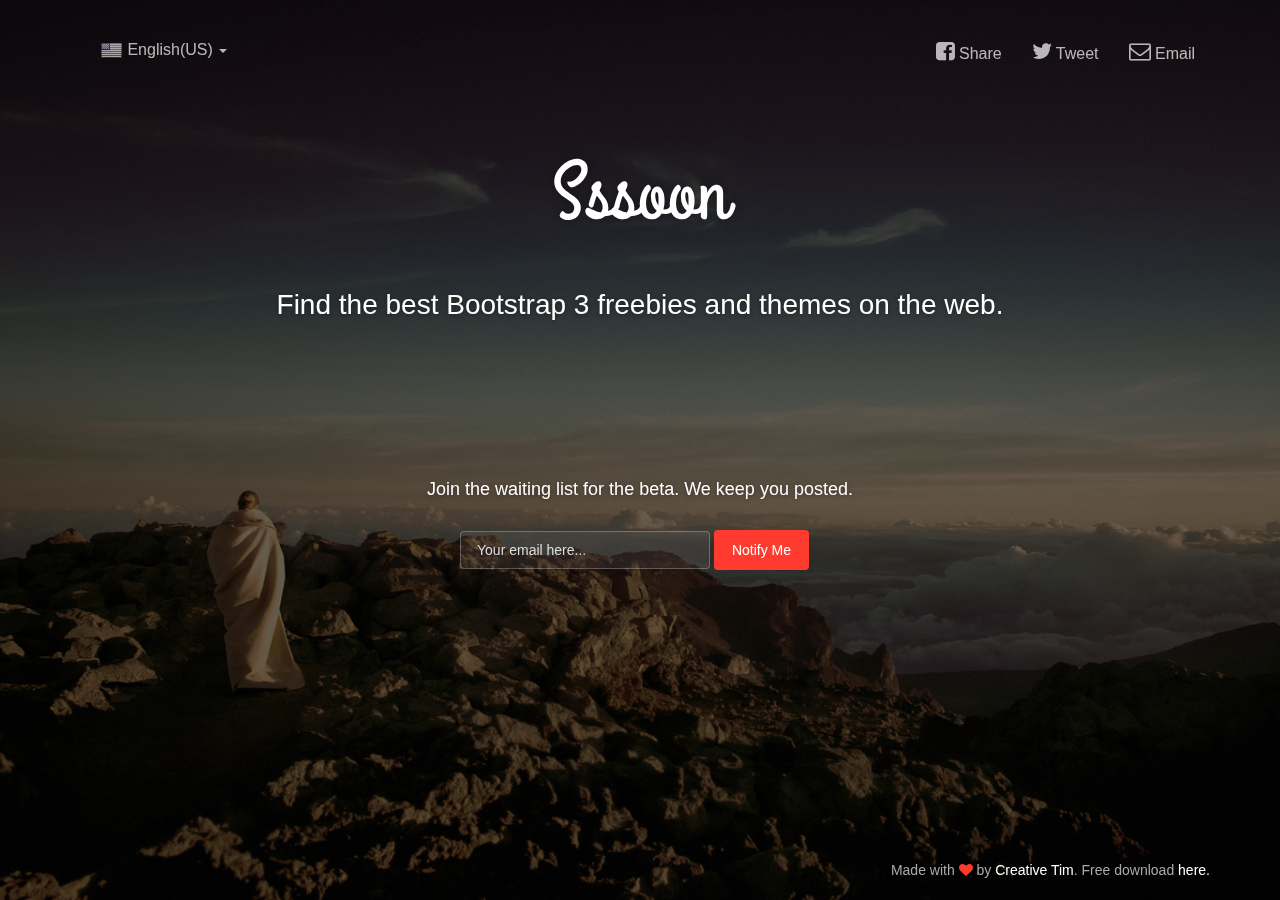
<file: coming-sssoon-page-master/coming-sssoon-page-master/index.html>
<!doctype html>
<html lang="en">
<head>
	<meta charset="utf-8" />
	<meta http-equiv="X-UA-Compatible" content="IE=edge,chrome=1" />
    
    <meta content='width=device-width, initial-scale=1.0, maximum-scale=1.0, user-scalable=0' name='viewport' />
    <meta name="viewport" content="width=device-width" />
    
    <title>Sssoon Page </title>
    
    <link href="css/bootstrap.css" rel="stylesheet" />
	<link href="css/coming-sssoon.css" rel="stylesheet" />    
    
    <!--     Fonts     -->
    <link href="http://netdna.bootstrapcdn.com/font-awesome/4.1.0/css/font-awesome.css" rel="stylesheet">
    <link href='http://fonts.googleapis.com/css?family=Grand+Hotel' rel='stylesheet' type='text/css'>
  
</head>

<body>
<nav class="navbar navbar-transparent navbar-fixed-top" role="navigation">  
  <div class="container">
    <!-- Brand and toggle get grouped for better mobile display -->
    <div class="navbar-header">
      <button type="button" class="navbar-toggle" data-toggle="collapse" data-target="#bs-example-navbar-collapse-1">
        <span class="sr-only">Toggle navigation</span>
        <span class="icon-bar"></span>
        <span class="icon-bar"></span>
        <span class="icon-bar"></span>
      </button>
    </div>

    <!-- Collect the nav links, forms, and other content for toggling -->
    <div class="collapse navbar-collapse" id="bs-example-navbar-collapse-1">
      <ul class="nav navbar-nav">
         <li class="dropdown">
              <a href="#" class="dropdown-toggle" data-toggle="dropdown"> 
                <img src="images/flags/US.png"/>
                English(US) 
                <b class="caret"></b>
              </a>
              <ul class="dropdown-menu">
                <li><a href="#"><img src="images/flags/DE.png"/> Deutsch</a></li>
                <li><a href="#"><img src="images/flags/GB.png"/> English(UK)</a></li>
                <li><a href="#"><img src="images/flags/FR.png"/> Français</a></li>
                <li><a href="#"><img src="images/flags/RO.png"/> Română</a></li>
                <li><a href="#"><img src="images/flags/IT.png"/> Italiano</a></li>
                
                <li class="divider"></li>
                <li><a href="#"><img src="images/flags/ES.png"/> Español <span class="label label-default">soon</span></a></li>
                <li><a href="#"><img src="images/flags/BR.png"/> Português <span class="label label-default">soon</span></a></li>
                <li><a href="#"><img src="images/flags/JP.png"/> 日本語 <span class="label label-default">soon</span></a></li>
                <li><a href="#"><img src="images/flags/TR.png"/> Türkçe <span class="label label-default">soon</span></a></li>
             
              </ul>
        </li>

      </ul>
      <ul class="nav navbar-nav navbar-right">
            <li>
                <a href="#"> 
                    <i class="fa fa-facebook-square"></i>
                    Share
                </a>
            </li>
             <li>
                <a href="#"> 
                    <i class="fa fa-twitter"></i>
                    Tweet
                </a>
            </li>
             <li>
                <a href="#"> 
                    <i class="fa fa-envelope-o"></i>
                    Email
                </a>
            </li>
       </ul>
      
    </div><!-- /.navbar-collapse -->
  </div><!-- /.container -->
</nav>
<div class="main" style="background-image: url('images/default.jpg')">

<!--    Change the image source '/images/default.jpg' with your favourite image.     -->
    
    <div class="cover black" data-color="black"></div>
     
<!--   You can change the black color for the filter with those colors: blue, green, red, orange       -->

    <div class="container">
        <h1 class="logo cursive">
            Sssoon
        </h1>
<!--  H1 can have 2 designs: "logo" and "logo cursive"           -->
        
        <div class="content">
            <h4 class="motto">Find the best Bootstrap 3 freebies and themes on the web.</h4>
            <div class="subscribe">
                <h5 class="info-text">
                    Join the waiting list for the beta. We keep you posted. 
                </h5>
                <div class="row">
                    <div class="col-md-4 col-md-offset-4 col-sm6-6 col-sm-offset-3 ">
                        <form class="form-inline" role="form">
                          <div class="form-group">
                            <label class="sr-only" for="exampleInputEmail2">Email address</label>
                            <input type="email" class="form-control transparent" placeholder="Your email here...">
                          </div>
                          <button type="submit" class="btn btn-danger btn-fill">Notify Me</button>
                        </form>

                    </div>
                </div>
            </div>
        </div>
    </div>
    <div class="footer">
      <div class="container">
             Made with <i class="fa fa-heart heart"></i> by <a href="http://www.creative-tim.com">Creative Tim</a>. Free download <a href="http://www.creative-tim.com/product/coming-sssoon-page">here.</a>
      </div>
    </div>
 </div>
 </body>
   <script src="js/jquery-1.10.2.js" type="text/javascript"></script>
   <script src="js/bootstrap.min.js" type="text/javascript"></script>

</html>
</file>
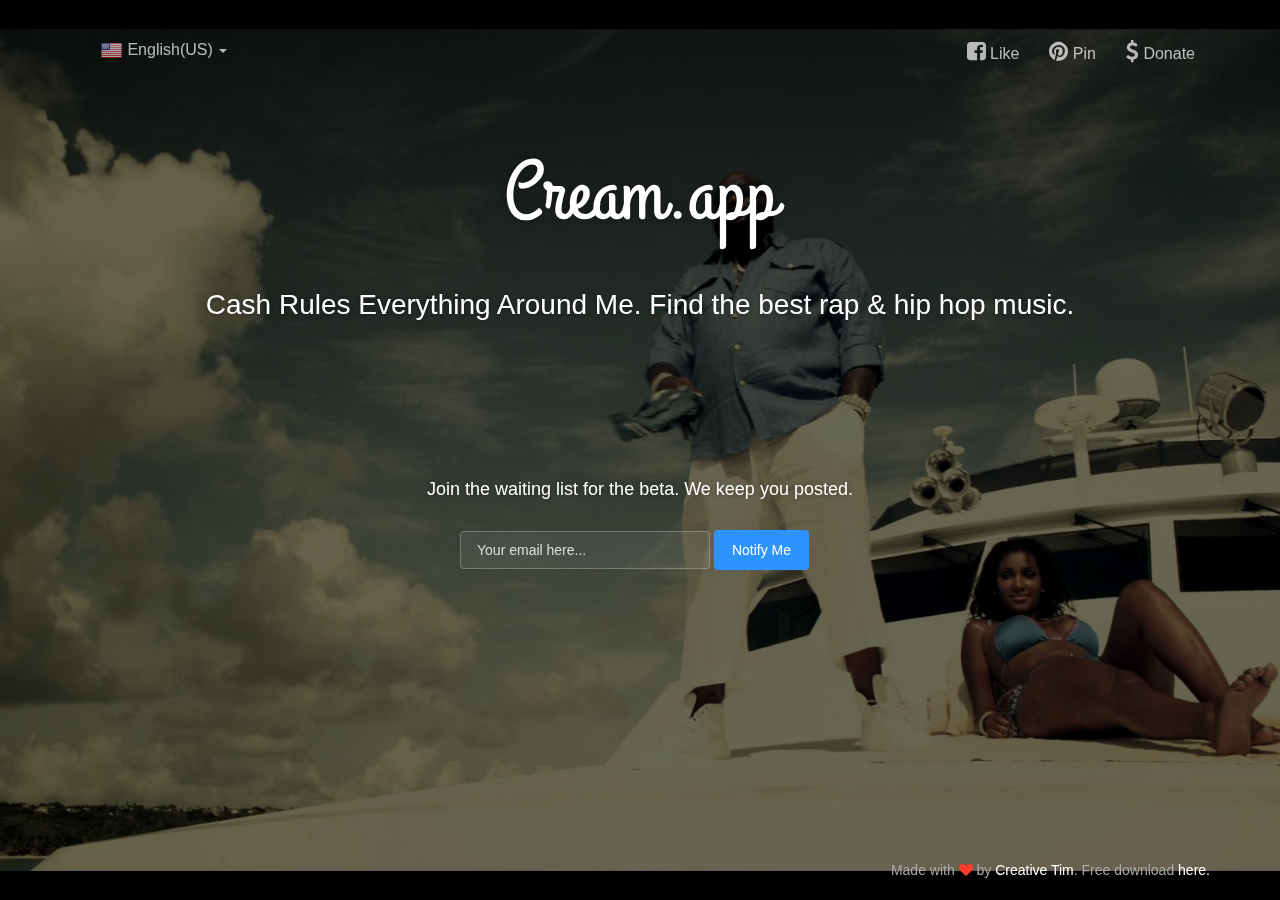
<file: coming-sssoon-page-master/coming-sssoon-page-master/demo-cream-app.html>
<!doctype html>
<html lang="en">
<head>
	<meta charset="utf-8" />
	<meta http-equiv="X-UA-Compatible" content="IE=edge,chrome=1" />
    
    <meta content='width=device-width, initial-scale=1.0, maximum-scale=1.0, user-scalable=0' name='viewport' />
    <meta name="viewport" content="width=device-width" />
    
    <title>Cream.app</title>
    
    <link href="css/bootstrap.css" rel="stylesheet" />
	<link href="css/coming-sssoon.css" rel="stylesheet" />  
    
    <!--     Fonts     -->
    <link href="http://netdna.bootstrapcdn.com/font-awesome/4.1.0/css/font-awesome.css" rel="stylesheet">
    <link href='http://fonts.googleapis.com/css?family=Grand+Hotel' rel='stylesheet' type='text/css'>
  
</head>

<body>
<nav class="navbar navbar-transparent navbar-fixed-top" role="navigation">
  <div class="container">
    <!-- Brand and toggle get grouped for better mobile display -->
    <div class="navbar-header">
      <button type="button" class="navbar-toggle" data-toggle="collapse" data-target="#bs-example-navbar-collapse-1">
        <span class="sr-only">Toggle navigation</span>
        <span class="icon-bar"></span>
        <span class="icon-bar"></span>
        <span class="icon-bar"></span>
      </button>
    </div>

    <!-- Collect the nav links, forms, and other content for toggling -->
    <div class="collapse navbar-collapse" id="bs-example-navbar-collapse-1">
      <ul class="nav navbar-nav">
        <li class="dropdown">
              <a href="#" class="dropdown-toggle" data-toggle="dropdown"> 
                <img src="images/flags/US.png"/>
                English(US) 
                <b class="caret"></b>
              </a>
              <ul class="dropdown-menu">
                <li><a href="#"><img src="images/flags/DE.png"/> Deutsch</a></li>
                <li><a href="#"><img src="images/flags/GB.png"/> English(UK)</a></li>
                <li><a href="#"><img src="images/flags/FR.png"/> Français</a></li>
                <li><a href="#"><img src="images/flags/RO.png"/> Română</a></li>
                <li><a href="#"><img src="images/flags/IT.png"/> Italiano</a></li>
                
                <li class="divider"></li>
                <li><a href="#"><img src="images/flags/ES.png"/> Español <span class="label label-default">soon</span></a></li>
                <li><a href="#"><img src="images/flags/BR.png"/> Português <span class="label label-default">soon</span></a></li>
                <li><a href="#"><img src="images/flags/JP.png"/> 日本語 <span class="label label-default">soon</span></a></li>
                <li><a href="#"><img src="images/flags/TR.png"/> Türkçe <span class="label label-default">soon</span></a></li>
             
              </ul>
        </li>

      </ul>
      <ul class="nav navbar-nav navbar-right">
            <li>
                <a href="#"> 
                    <i class="fa fa-facebook-square"></i>
                    Like
                </a>
            </li>
             <li>
                <a href="#"> 
                    <i class="fa fa-pinterest"></i>
                    Pin
                </a>
            </li>
             <li>
                <a href="#"> 
                    <i class="fa fa-dollar"></i>
                    Donate
                </a>
            </li>
       </ul>
      
    </div><!-- /.navbar-collapse -->
  </div><!-- /.container -->
</nav>
<div class="main" style="background-image: url('images/rick.jpg')">

<!--    Change the image source 'images/rick.jpg' with your favourite image.     -->
    
    <div class="cover black" data-color="black"></div>
     
<!--   You can change the black color for the filter with those colors: blue, green, red, orange       -->

    <div class="container">
        <h1 class="logo cursive">
            Cream.app
        </h1>
<!--  H1 can have 2 designs: "logo" and "logo cursive"           -->
        
        <div class="content">
            <h4 class="motto">Cash Rules Everything Around Me. Find the best rap & hip hop music.</h4>
            <div class="subscribe">
                <h5 class="info-text">
                    Join the waiting list for the beta. We keep you posted. 
                </h5>
                <div class="row">
                    <div class="col-md-4 col-md-offset-4 col-sm6-6 col-sm-offset-3 ">
                        <form class="form-inline" role="form">
                          <div class="form-group">
                            <label class="sr-only" for="exampleInputEmail2">Email address</label>
                            <input type="email" class="form-control transparent" placeholder="Your email here...">
                          </div>
                          <button type="submit" class="btn btn-info btn-fill">Notify Me</button>
                        </form>

                    </div>
                </div>
            </div>
        </div>
    </div>
    <div class="footer">
      <div class="container">
             Made with <i class="fa fa-heart heart"></i> by <a href="http://www.creative-tim.com">Creative Tim</a>. Free download <a href="http://www.creative-tim.com/product/coming-sssoon-page">here.</a>
      </div>
    </div>
 </div>
</body>
    <script src="js/jquery-1.10.2.js" type="text/javascript"></script>
	<script src="js/bootstrap.min.js" type="text/javascript"></script>
</html>
</file>
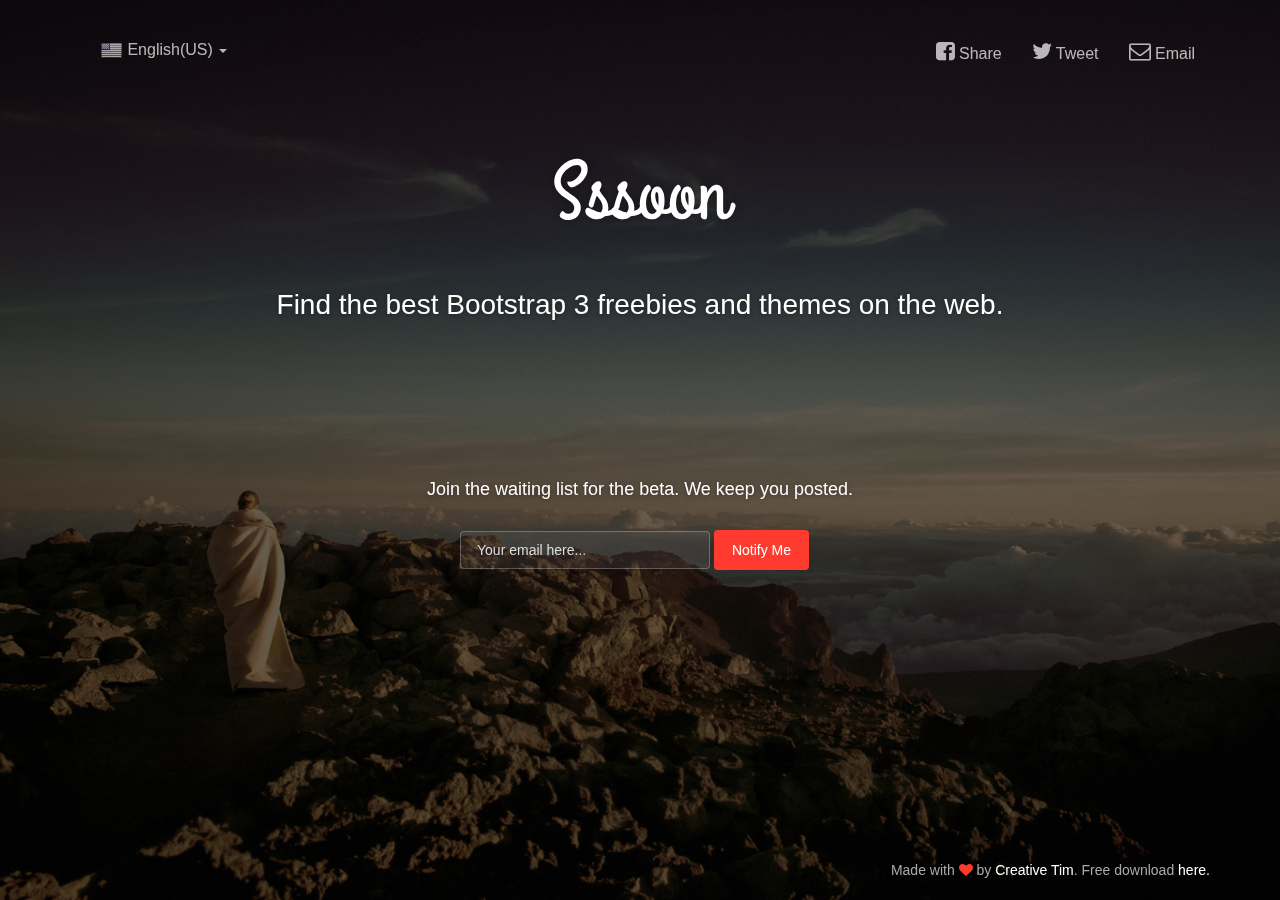
<file: coming-sssoon-page-master/coming-sssoon-page-master/demo-image-background.html>
<!doctype html>
<html lang="en">
<head>
	<meta charset="utf-8" />
	<meta http-equiv="X-UA-Compatible" content="IE=edge,chrome=1" />
    
    <meta content='width=device-width, initial-scale=1.0, maximum-scale=1.0, user-scalable=0' name='viewport' />
    <meta name="viewport" content="width=device-width" />

    <title>Sssoon Page </title>
    
    <link href="css/bootstrap.css" rel="stylesheet" />
	<link href="css/coming-sssoon.css" rel="stylesheet" />    
    
    <!--     Fonts     -->
    <link href="http://netdna.bootstrapcdn.com/font-awesome/4.1.0/css/font-awesome.css" rel="stylesheet">
    <link href='http://fonts.googleapis.com/css?family=Grand+Hotel' rel='stylesheet' type='text/css'>
  
</head>

<body>
<nav class="navbar navbar-transparent navbar-fixed-top" role="navigation">  
  <div class="container">
    <!-- Brand and toggle get grouped for better mobile display -->
    <div class="navbar-header">
      <button type="button" class="navbar-toggle" data-toggle="collapse" data-target="#bs-example-navbar-collapse-1">
        <span class="sr-only">Toggle navigation</span>
        <span class="icon-bar"></span>
        <span class="icon-bar"></span>
        <span class="icon-bar"></span>
      </button>
    </div>

    <!-- Collect the nav links, forms, and other content for toggling -->
    <div class="collapse navbar-collapse" id="bs-example-navbar-collapse-1">
      <ul class="nav navbar-nav">
         <li class="dropdown">
              <a href="#" class="dropdown-toggle" data-toggle="dropdown"> 
                <img src="images/flags/US.png"/>
                English(US) 
                <b class="caret"></b>
              </a>
              <ul class="dropdown-menu">
                <li><a href="#"><img src="images/flags/DE.png"/> Deutsch</a></li>
                <li><a href="#"><img src="images/flags/GB.png"/> English(UK)</a></li>
                <li><a href="#"><img src="images/flags/FR.png"/> Français</a></li>
                <li><a href="#"><img src="images/flags/RO.png"/> Română</a></li>
                <li><a href="#"><img src="images/flags/IT.png"/> Italiano</a></li>
                
                <li class="divider"></li>
                <li><a href="#"><img src="images/flags/ES.png"/> Español <span class="label label-default">soon</span></a></li>
                <li><a href="#"><img src="images/flags/BR.png"/> Português <span class="label label-default">soon</span></a></li>
                <li><a href="#"><img src="images/flags/JP.png"/> 日本語 <span class="label label-default">soon</span></a></li>
                <li><a href="#"><img src="images/flags/TR.png"/> Türkçe <span class="label label-default">soon</span></a></li>
             
              </ul>
        </li>

      </ul>
      <ul class="nav navbar-nav navbar-right">
            <li>
                <a href="#"> 
                    <i class="fa fa-facebook-square"></i>
                    Share
                </a>
            </li>
             <li>
                <a href="#"> 
                    <i class="fa fa-twitter"></i>
                    Tweet
                </a>
            </li>
             <li>
                <a href="#"> 
                    <i class="fa fa-envelope-o"></i>
                    Email
                </a>
            </li>
       </ul>
      
    </div><!-- /.navbar-collapse -->
  </div><!-- /.container -->
</nav>
<div class="main" style="background-image: url('images/default.jpg')">

<!--    Change the image source '/images/default.jpg' with your favourite image.     -->
    
    <div class="cover black" data-color="black"></div>
     
<!--   You can change the black color for the filter with those colors: blue, green, red, orange       -->

    <div class="container">
        <h1 class="logo cursive">
            Sssoon
        </h1>
<!--  H1 can have 2 designs: "logo" and "logo cursive"           -->
        
        <div class="content">
            <h4 class="motto">Find the best Bootstrap 3 freebies and themes on the web.</h4>
            <div class="subscribe">
                <h5 class="info-text">
                    Join the waiting list for the beta. We keep you posted. 
                </h5>
                <div class="row">
                    <div class="col-md-4 col-md-offset-4 col-sm6-6 col-sm-offset-3 ">
                        <form class="form-inline" role="form">
                          <div class="form-group">
                            <label class="sr-only" for="exampleInputEmail2">Email address</label>
                            <input type="email" class="form-control transparent" placeholder="Your email here...">
                          </div>
                          <button type="submit" class="btn btn-danger btn-fill">Notify Me</button>
                        </form>

                    </div>
                </div>
            </div>
        </div>
    </div>
    <div class="footer">
      <div class="container">
             Made with <i class="fa fa-heart heart"></i> by <a href="http://www.creative-tim.com">Creative Tim</a>. Free download <a href="http://www.creative-tim.com/product/coming-sssoon-page">here.</a>
      </div>
    </div>
 </div>

</body>
   <script src="js/jquery-1.10.2.js" type="text/javascript"></script>
   <script src="js/bootstrap.min.js" type="text/javascript"></script>
   
</html>
</file>
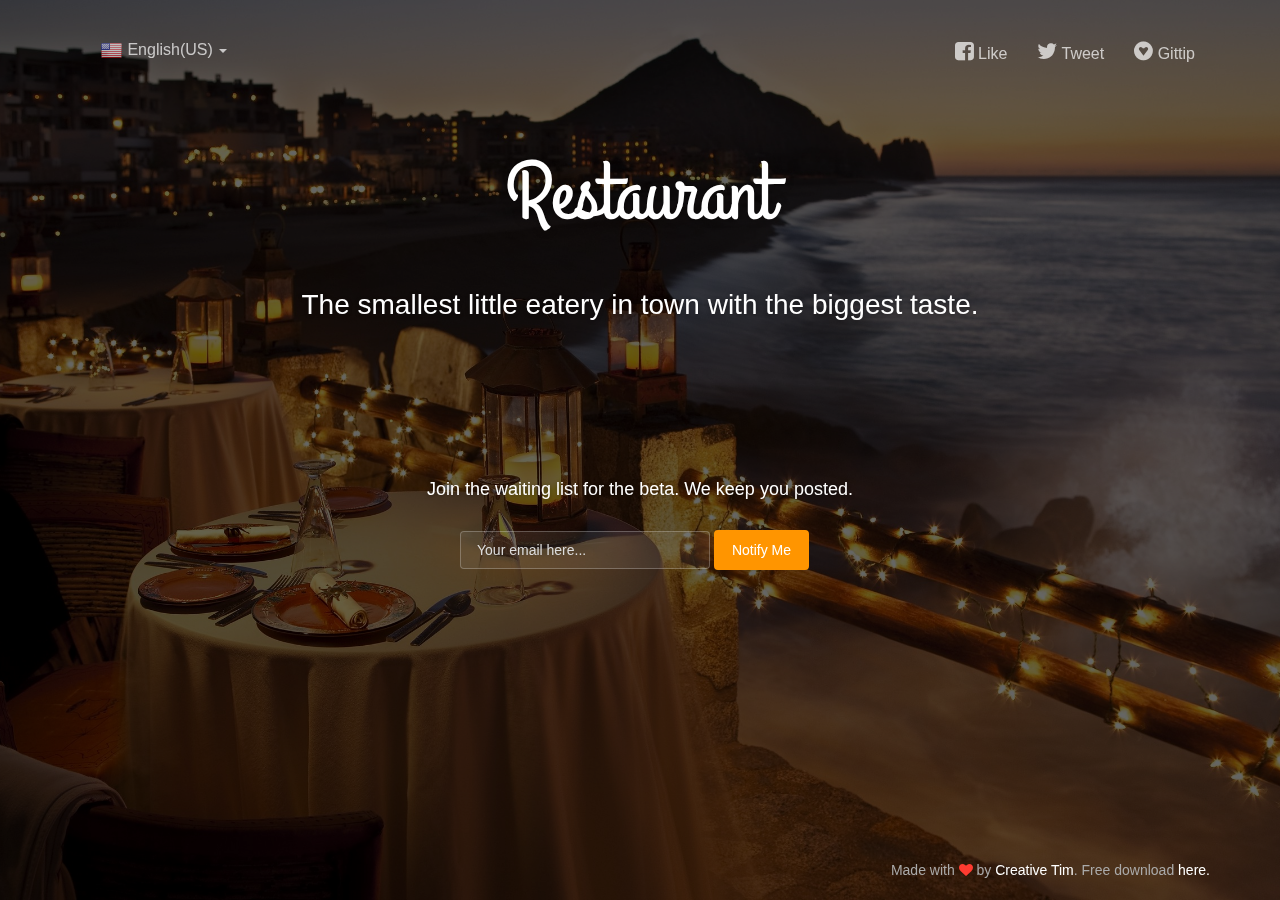
<file: coming-sssoon-page-master/coming-sssoon-page-master/demo-restaurant.html>
<!doctype html>
<html lang="en">
<head>
	<meta charset="utf-8" />
	<meta http-equiv="X-UA-Compatible" content="IE=edge,chrome=1" />
    
    <meta content='width=device-width, initial-scale=1.0, maximum-scale=1.0, user-scalable=0' name='viewport' />
    <meta name="viewport" content="width=device-width" />
    
    <title>Restaurant </title>
    
    <link href="css/bootstrap.css" rel="stylesheet" />
	<link href="css/coming-sssoon.css" rel="stylesheet" />    
    
    <!--     Fonts     -->
    <link href="http://netdna.bootstrapcdn.com/font-awesome/4.1.0/css/font-awesome.css" rel="stylesheet">
    <link href='http://fonts.googleapis.com/css?family=Grand+Hotel' rel='stylesheet' type='text/css'>
  
</head>

<body>
<nav class="navbar navbar-transparent navbar-fixed-top" role="navigation">
  <div class="container">
    <!-- Brand and toggle get grouped for better mobile display -->
    <div class="navbar-header">
      <button type="button" class="navbar-toggle" data-toggle="collapse" data-target="#bs-example-navbar-collapse-1">
        <span class="sr-only">Toggle navigation</span>
        <span class="icon-bar"></span>
        <span class="icon-bar"></span>
        <span class="icon-bar"></span>
      </button>
    </div>

    <!-- Collect the nav links, forms, and other content for toggling -->
    <div class="collapse navbar-collapse" id="bs-example-navbar-collapse-1">
      <ul class="nav navbar-nav">
         <li class="dropdown">
              <a href="#" class="dropdown-toggle" data-toggle="dropdown"> 
                <img src="images/flags/US.png"/>
                English(US) 
                <b class="caret"></b>
              </a>
              <ul class="dropdown-menu">
                <li><a href="#"><img src="images/flags/DE.png"/> Deutsch</a></li>
                <li><a href="#"><img src="images/flags/GB.png"/> English(UK)</a></li>
                <li><a href="#"><img src="images/flags/FR.png"/> Français</a></li>
                <li><a href="#"><img src="images/flags/RO.png"/> Română</a></li>
                <li><a href="#"><img src="images/flags/IT.png"/> Italiano</a></li>
                
                <li class="divider"></li>
                <li><a href="#"><img src="images/flags/ES.png"/> Español <span class="label label-default">soon</span></a></li>
                <li><a href="#"><img src="images/flags/BR.png"/> Português <span class="label label-default">soon</span></a></li>
                <li><a href="#"><img src="images/flags/JP.png"/> 日本語 <span class="label label-default">soon</span></a></li>
                <li><a href="#"><img src="images/flags/TR.png"/> Türkçe <span class="label label-default">soon</span></a></li>
             
              </ul>
        </li>

      </ul>
      <ul class="nav navbar-nav navbar-right">
            <li>
                <a href="#"> 
                    <i class="fa fa-facebook-square"></i>
                    Like
                </a>
            </li>
             <li>
                <a href="#"> 
                    <i class="fa fa-twitter"></i>
                    Tweet
                </a>
            </li>
             <li>
                <a href="#"> 
                    <i class="fa fa-gittip"></i>
                    Gittip
                </a>
            </li>
       </ul>
      
    </div><!-- /.navbar-collapse -->
  </div><!-- /.container -->
</nav>
<div class="main" style="background-image: url('images/restaurant.jpg')">

<!--    Change the image source '/images/restaurant.jpg')" with your favourite image.     -->
    
    <div class="cover black" data-color="black"></div>
     
<!--   You can change the black color for the filter with those colors: blue, green, red, orange       -->

    <div class="container">
        <h1 class="logo cursive">
            Restaurant
        </h1>
<!--  H1 can have 2 designs: "logo" and "logo cursive"           -->
        
        <div class="content">
            <h4 class="motto">The smallest little eatery in town with the biggest taste.</h4>
            <div class="subscribe">
                <h5 class="info-text">
                    Join the waiting list for the beta. We keep you posted. 
                </h5>
                <div class="row">
                    <div class="col-md-4 col-md-offset-4 col-sm6-6 col-sm-offset-3 ">
                        <form class="form-inline" role="form">
                          <div class="form-group">
                            <label class="sr-only" for="exampleInputEmail2">Email address</label>
                            <input type="email" class="form-control transparent" placeholder="Your email here...">
                          </div>
                          <button type="submit" class="btn btn-warning btn-fill">Notify Me</button>
                        </form>

                    </div>
                </div>
            </div>
        </div>
    </div>
    <div class="footer">
      <div class="container">
             Made with <i class="fa fa-heart heart"></i> by <a href="http://www.creative-tim.com">Creative Tim</a>. Free download <a href="http://www.creative-tim.com/product/coming-sssoon-page">here.</a>
      </div>
    </div>
 </div>

</body>
    <script src="js/jquery-1.10.2.js" type="text/javascript"></script>
	<script src="js/bootstrap.min.js" type="text/javascript"></script>
	
</html>
</file>
<file: coming-sssoon-page-master/coming-sssoon-page-master/css/coming-sssoon.css>
/*!

 =========================================================
 * Coming Sssoon Page - v1.3.2
 =========================================================
 
 * Product Page: https://www.creative-tim.com/product/coming-sssoon-page
 * Copyright 2017 Creative Tim (http://www.creative-tim.com)
 * Licensed under MIT (https://github.com/creativetimofficial/coming-sssoon-page/blob/master/LICENSE.md)
 
 =========================================================
 
 * The above copyright notice and this permission notice shall be included in all copies or substantial portions of the Software.
 */

body{
    
}
.form-control::-moz-placeholder{
   color: #DDDDDD;
   opacity: 1;
}
.form-control:-moz-placeholder{
   color: #DDDDDD;
   opacity: 1;  
}  
.form-control::-webkit-input-placeholder{
   color: #DDDDDD;
   opacity: 1; 
} 
.form-control:-ms-input-placeholder{
   color: #DDDDDD;
   opacity: 1; 
}
/*     General overwrite     */
a{
    color: #2C93FF;
}
a:hover, a:focus {
    color: #1084FF;
}
a:focus, a:active, 
button::-moz-focus-inner,
input[type="reset"]::-moz-focus-inner,
input[type="button"]::-moz-focus-inner,
input[type="submit"]::-moz-focus-inner,
select::-moz-focus-inner,
input[type="file"] > input[type="button"]::-moz-focus-inner {
    outline : 0;
}

/*           Font Smoothing      */

h1, .h1, h2, .h2, h3, .h3, h4, .h4, h5, .h5, h6, .h6, p, .navbar, .brand, .btn-simple{
    -moz-osx-font-smoothing: grayscale;
    -webkit-font-smoothing: antialiased;
}

/*           Typography          */

h1, .h1, h2, .h2, h3, .h3, h4, .h4{
    font-weight: 400;
    margin: 30px 0 15px;
}

h1, .h1 {
    font-size: 52px;
}
h2, .h2{
    font-size: 36px;
}
h3, .h3{
    font-size: 28px;
    margin: 20px 0 10px;
}
h4, .h4{
    font-size: 22px;
}
h5, .h5 {
    font-size: 16px;
}
h6, .h6{
    font-size: 14px;
    font-weight: bold;
    text-transform: uppercase;
}
p{
    font-size: 16px;
    line-height: 1.6180em;
}
h1 small, h2 small, h3 small, h4 small, h5 small, h6 small, .h1 small, .h2 small, .h3 small, .h4 small, .h5 small, .h6 small, h1 .small, h2 .small, h3 .small, h4 .small, h5 .small, h6 .small, .h1 .small, .h2 .small, .h3 .small, .h4 .small, .h5 .small, .h6 .small {
    color: #999999;
    font-weight: 300;
    line-height: 1;
}
h1 small, h2 small, h3 small, h1 .small, h2 .small, h3 .small {
    font-size: 60%;
}

/*           Animations              */
.form-control, .input-group-addon{
    -webkit-transition: all 300ms linear;
    -moz-transition: all 300ms linear;
    -o-transition: all 300ms linear;
    -ms-transition: all 300ms linear;
    transition: all 300ms linear;
}


.btn{
    border-width: 2px;
    background-color: rgba(0,0,0,.0);
    font-weight: 400;
    opacity: 0.8;
    padding: 8px 16px;
}
.btn-round{
    border-width: 1px;
    border-radius: 30px !important;
    opacity: 0.79;
    padding: 9px 18px;
}
.btn-sm, .btn-xs {
    border-radius: 3px;
    font-size: 12px;
    line-height: 1.5;
    padding: 5px 10px;
}
.btn-xs {
    padding: 1px 5px;
}
.btn-lg{
   border-radius: 6px;
   font-size: 18px;
   font-weight: 400;
   padding: 14px 60px;
}
.btn-wd {
    min-width: 140px;
}
.btn-default{
    color: #777777;
    border-color: #999999
}
.btn-primary {
    color: #3472F7;
    border-color: #3472F7;
}
.btn-info{
     color: #2C93FF;
    border-color: #2C93FF;
}
.btn-success{
    color: #05AE0E;
    border-color: #05AE0E;
}
.btn-warning{
    color: #FF9500;
    border-color: #FF9500;
}
.btn-danger{
    color: #FF3B30;
    border-color: #FF3B30;
}
.btn:hover{
    background-color: rgba(0,0,0,.0);
    opacity: 1;
}
.btn-primary:hover, .btn-primary:focus, .btn-primary:active, .btn-primary.active, .open .dropdown-toggle.btn-primary {
    color: #1D62F0;
    border-color: #1D62F0;
    background-color: rgba(0,0,0,.0);
}
.btn-info:hover, .btn-info:focus, .btn-info:active, .btn-info.active, .open .dropdown-toggle.btn-info {
    color: #1084FF;
    border-color: #1084FF;
    background-color: rgba(0,0,0,.0);
}
.btn-success:hover, .btn-success:focus, .btn-success:active, .btn-success.active, .open .dropdown-toggle.btn-success {
    color: #049F0C;
    border-color: #049F0C;
    background-color: rgba(0,0,0,.0);
}
.btn-warning:hover, .btn-warning:focus, .btn-warning:active, .btn-warning.active, .open .dropdown-toggle.btn-warning {
    color: #ED8D00;
    border-color: #ED8D00;
    background-color: rgba(0,0,0,.0);
}
.btn-danger:hover, .btn-danger:focus, .btn-danger:active, .btn-danger.active, .open .dropdown-toggle.btn-danger {
    color: #EE2D20;
    border-color: #EE2D20;
    background-color: rgba(0,0,0,.0);
}
.btn-default:hover, .btn-default:focus, .btn-default:active, .btn-default.active, .open .dropdown-toggle.btn-default {
    color: #666666;
    border-color: #888888;
    background-color: rgba(0,0,0,.0);
}
.btn:active, .btn.active {
    background-image: none;
    box-shadow: none;
    
}
.btn.disabled, .btn[disabled], fieldset[disabled] .btn {
    opacity: 0.45;
}
.btn-primary.disabled, .btn-primary[disabled], fieldset[disabled] .btn-primary, .btn-primary.disabled:hover, .btn-primary[disabled]:hover, fieldset[disabled] .btn-primary:hover, .btn-primary.disabled:focus, .btn-primary[disabled]:focus, fieldset[disabled] .btn-primary:focus, .btn-primary.disabled:active, .btn-primary[disabled]:active, fieldset[disabled] .btn-primary:active, .btn-primary.disabled.active, .btn-primary.active[disabled], fieldset[disabled] .btn-primary.active {
    background-color: rgba(0, 0, 0, 0);
    border-color: #3472F7;
}
.btn-info.disabled, .btn-info[disabled], fieldset[disabled] .btn-info, .btn-info.disabled:hover, .btn-info[disabled]:hover, fieldset[disabled] .btn-info:hover, .btn-info.disabled:focus, .btn-info[disabled]:focus, fieldset[disabled] .btn-info:focus, .btn-info.disabled:active, .btn-info[disabled]:active, fieldset[disabled] .btn-info:active, .btn-info.disabled.active, .btn-info.active[disabled], fieldset[disabled] .btn-info.active {
    background-color: rgba(0, 0, 0, 0);
    border-color: #2C93FF;
}
.btn-success.disabled, .btn-success[disabled], fieldset[disabled] .btn-success, .btn-success.disabled:hover, .btn-success[disabled]:hover, fieldset[disabled] .btn-success:hover, .btn-success.disabled:focus, .btn-success[disabled]:focus, fieldset[disabled] .btn-success:focus, .btn-success.disabled:active, .btn-success[disabled]:active, fieldset[disabled] .btn-success:active, .btn-success.disabled.active, .btn-success.active[disabled], fieldset[disabled] .btn-success.active {
    background-color: rgba(0, 0, 0, 0);
    border-color: #05AE0E;
}
.btn-danger.disabled, .btn-danger[disabled], fieldset[disabled] .btn-danger, .btn-danger.disabled:hover, .btn-danger[disabled]:hover, fieldset[disabled] .btn-danger:hover, .btn-danger.disabled:focus, .btn-danger[disabled]:focus, fieldset[disabled] .btn-danger:focus, .btn-danger.disabled:active, .btn-danger[disabled]:active, fieldset[disabled] .btn-danger:active, .btn-danger.disabled.active, .btn-danger.active[disabled], fieldset[disabled] .btn-danger.active {
    background-color: rgba(0, 0, 0, 0);
    border-color: #FF3B30;
}
.btn-warning.disabled, .btn-warning[disabled], fieldset[disabled] .btn-warning, .btn-warning.disabled:hover, .btn-warning[disabled]:hover, fieldset[disabled] .btn-warning:hover, .btn-warning.disabled:focus, .btn-warning[disabled]:focus, fieldset[disabled] .btn-warning:focus, .btn-warning.disabled:active, .btn-warning[disabled]:active, fieldset[disabled] .btn-warning:active, .btn-warning.disabled.active, .btn-warning.active[disabled], fieldset[disabled] .btn-warning.active {
    background-color: rgba(0, 0, 0, 0);
    border-color: #FF9500;
}


/*           Buttons fill .btn-fill           */
.btn-fill{
    color: #FFFFFF;
    opacity: 1;
}
.btn-fill:hover, .btn-fill:active, .btn-fill:focus{
    color: #FFFFFF;
}
.btn-default.btn-fill{
    background-color: #999999;
    border-color: #999999
}
.btn-primary.btn-fill{
    background-color: #3472F7;
    border-color: #3472F7;
}
.btn-info.btn-fill{
    background-color: #2C93FF;
    border-color: #2C93FF;
}
.btn-success.btn-fill{
    background-color: #05AE0E;
    border-color: #05AE0E;
}
.btn-warning.btn-fill{
   background-color: #FF9500;
   border-color: #FF9500;
}
.btn-danger.btn-fill{
    background-color: #FF3B30;
    border-color: #FF3B30;
}
.btn-default.btn-fill:hover, .btn-default.btn-fill:focus, .btn-default.btn-fill:active, .btn-default.btn-fill.active, .open .dropdown-toggle.btn-fill.btn-default {
    background-color: #888888;
    border-color: #888888;
}
.btn-primary.btn-fill:hover, .btn-primary.btn-fill:focus, .btn-primary.btn-fill:active, .btn-primary.btn-fill.active, .open .dropdown-toggle.btn-primary.btn-fill{
    border-color: #1D62F0;
    background-color: #1D62F0;
}
.btn-info.btn-fill:hover, .btn-info.btn-fill:focus, .btn-info.btn-fill:active, .btn-info.btn-fill.active, .open .dropdown-toggle.btn-info.btn-fill {
    background-color: #1084FF;
    border-color: #1084FF;
}
.btn-success.btn-fill:hover, .btn-success.btn-fill:focus, .btn-success.btn-fill:active, .btn-success.btn-fill.active, .open .dropdown-toggle.btn-fill.btn-success {
    background-color: #049F0C;
    border-color: #049F0C;
}
.btn-warning.btn-fill:hover, .btn-warning.btn-fill:focus, .btn-warning.btn-fill:active, .btn-warning.btn-fill.active, .open .dropdown-toggle.btn-fill.btn-warning {
    background-color: #ED8D00;
    border-color: #ED8D00;
}
.btn-danger.btn-fill:hover, .btn-danger.btn-fill:focus, .btn-danger.btn-fill:active, .btn-danger.btn-fill.active, .open .dropdown-toggle.btn-danger.btn-fill {
    background-color: #EE2D20;
    border-color: #EE2D20;
}

/*          End Buttons fill          */

.btn-simple{
    font-weight: 600;
    border: 0;
    padding: 10px 18px;
}
.btn-simple.btn-xs{
    padding: 3px 5px;
}
.btn-simple.btn-sm{
    padding: 7px 10px;
}
.btn-simple.btn-lg{
   padding: 16px 60px;
}
.btn-round.btn-xs{
    padding: 2px 5px;
}
.btn-round.btn-sm{
    padding: 6px 10px;
}
.btn-round.btn-lg{
    padding: 15px 60px;
}


/*             Inputs               */
.form-control {
    background-color: #FFFFFF;
    border: 1px solid #E3E3E3;
    border-radius: 4px;
    box-shadow: none;
    color: #444444;
    height: 38px;
    padding: 6px 16px;
}

.form-control:focus {
    background-color: #FFFFFF;
    border: 1px solid #9A9A9A;
    box-shadow: none;
    outline: 0 none;
}
.form-control + .form-control-feedback{
    border-radius: 6px;
    font-size: 14px;
    padding: 0 12px 0 0;
    position: absolute;
    right: 25px;
    top: 13px;
    vertical-align: middle;
}
.form-control.transparent{
    background-color: rgba(255, 255, 255, 0.07);
    border: 1px solid rgba(238, 238, 238, 0.27);
    color: #FFFFFF;
}
.form-control.transparent:focus{
    border-color: #FFFFFF;
    
}
.input-lg{
    height: 56px;
    padding: 10px 16px;
}

/*           Navigation Bar             */
.navbar{
    border: 0 none;
    transition: all 0.4s;
    -webkit-transition: all 0.4s;
    font-size: 16px;
}
.navbar-default {
    background-color: #D9D9D9;
    
}
.navbar .navbar-brand {
    font-weight: 600;
    margin-top: 5px;
    margin-bottom: 5px;
    font-size: 20px;
}
.navbar-nav > li > a {
    margin-top: 13px;
    margin-bottom: 13px;
    padding-bottom: 12px;
    padding-top: 12px;
    font-size: 16px;
}
.navbar-nav > li > a [class^="fa"]{
    font-size: 22px;
}
.navbar-brand{
    padding: 20px 15px;
}

.navbar .btn{
    margin-top: 8px;
    margin-bottom: 8px;
}
.navbar-default:not(.navbar-transparent) {
    background-color: rgba(255, 255, 255, 0.96);
    border-bottom: 1px solid rgba(0, 0, 0, 0.1);
}
.navbar-transparent{
    padding-top: 15px;
    background-color: rgba(0,0,0,.0);
}
.navbar-transparent .navbar-brand, [class*="navbar-ct"] .navbar-brand{
    color: #FFFFFF;
    opacity: 0.95;
}
.navbar-transparent .navbar-brand:hover, .navbar-transparent .navbar-brand:focus {
    background-color: rgba(0, 0, 0, 0);
    color: #5E5E5E;
}
.navbar-transparent .nav .caret{
    border-bottom-color: #FFFFFF;
    border-top-color: #FFFFFF;
}
.navbar-transparent .navbar-nav > li > a, [class*="navbar-ct"] .navbar-nav > li > a{
    color: #FFFFFF;
    border-color: #FFFFFF;
    opacity: 0.7;
}
.navbar-transparent .navbar-brand:hover, .navbar-transparent .navbar-brand:focus, [class*="navbar-ct"] .navbar-brand:hover, [class*="navbar-ct"] .navbar-brand:focus {
    background-color: rgba(0, 0, 0, 0);
    color: #FFFFFF;
    opacity: 1;
}
.navbar-default .navbar-nav > .active > a, .navbar-default .navbar-nav > .active > a:hover, .navbar-default .navbar-nav > .active > a:focus, .navbar-default .navbar-nav > li > a:hover, .navbar-default .navbar-nav > li > a:focus {
    background-color: rgba(255, 255, 255, 0);
    border-radius: 3px;
    color: #2C93FF;
    opacity: 1;
}
.navbar-default .navbar-nav > .dropdown > a:hover .caret, .navbar-default .navbar-nav > .dropdown > a:focus .caret {
    border-bottom-color: #2C93FF;
    border-top-color: #2C93FF;
}
.navbar-default .navbar-nav > .open > a, .navbar-default .navbar-nav > .open > a:hover, .navbar-default .navbar-nav > .open > a:focus{
    background-color: rgba(255, 255, 255, 0);
    color: #2C93FF;
}
.navbar-transparent .navbar-nav > .active > a, .navbar-transparent .navbar-nav > .active > a:hover, .navbar-transparent .navbar-nav > .active > a:focus, .navbar-transparent .navbar-nav > li > a:hover, .navbar-transparent .navbar-nav > li > a:focus, [class*="navbar-ct"] .navbar-nav > .active > a, [class*="navbar-ct"] .navbar-nav > .active > a:hover, [class*="navbar-ct"] .navbar-nav > .active > a:focus, [class*="navbar-ct"] .navbar-nav > li > a:hover, [class*="navbar-ct"] .navbar-nav > li > a:focus {
    background-color: rgba(255, 255, 255, 0);
    border-radius: 3px;
    color: #FFFFFF;
    opacity: 1;
}
.navbar-transparent .navbar-nav > .dropdown > a .caret, [class*="navbar-ct"] .navbar-nav > .dropdown > a .caret{
    border-bottom-color: #FFFFFF;
    border-top-color: #FFFFFF;
}
.navbar-transparent .navbar-nav > .dropdown > a:hover .caret, .navbar-transparent .navbar-nav > .dropdown > a:focus .caret {
    border-bottom-color: #FFFFFF;
    border-top-color: #FFFFFF;
}
.navbar-transparent .navbar-nav > .open > a, .navbar-transparent .navbar-nav > .open > a:hover, .navbar-transparent .navbar-nav > .open > a:focus {
    background-color: rgba(255, 255, 255, 0);
    color: #FFFFFF;
    opacity: 1;
}
.navbar .btn{
    font-size: 16px;
    margin-top: 13px;
    margin-bottom: 13px;
}
.navbar .btn-default{
    color: #777777;
    border-color: #777777;
}
.navbar-default:not(.navbar-transparent) .btn-default:hover{
    color: #2C93FF;
    border-color: #2C93FF;
}
.navbar-transparent .btn-default, [class*="navbar-ct"] .btn-default{
    color: #FFFFFF;
    border-color: #FFFFFF;
}
[class*="navbar-ct"] .btn-default.btn-fill{
    color: #777777;
    background-color: #FFFFFF;
    opacity: 0.9;
}
[class*="navbar-ct"] .btn-default.btn-fill:hover, [class*="navbar-ct"] .btn-default.btn-fill:focus, [class*="navbar-ct"] .btn-default.btn-fill:active, [class*="navbar-ct"] .btn-default.btn-fill.active, [class*="navbar-ct"] .open .dropdown-toggle.btn-fill.btn-default{
    border-color: #FFFFFF;
    opacity: 1;
}
.navbar-form{
    box-shadow: none;
}
.navbar-form .form-control{
    background-color: rgba(244, 244, 244, 0);
    border-radius: 0;
    border:0;
    height: 22px;
    padding: 0;
    font-size: 16px;
    line-height: 20px;
    color: #777777;
}
.navbar-transparent .navbar-form .form-control, [class*="navbar-ct"] .navbar-form .form-control{
    color: #FFFFFF;
    border: 0;
    border-bottom: 1px solid rgba(255,255,255,.6);
}

.navbar .label{
    background-color: #FFFFFF;
    border: 1px solid #DDDDDD;
    color: #BBBBBB;
    text-transform: uppercase;
}
.dropdown-menu > li > a {
/*     border-bottom: 1px solid #DDDDDD; */
    padding: 6px 15px;
    color: #777777;
}
.dropdown-menu > li:first-child > a{
    border-radius: 10px 10px 0 0;
    padding-top: 12px;
}
.dropdown-menu > li:last-child > a{
    border-bottom: 0 none;
    border-radius: 0 0 10px 10px;
    padding-bottom: 12px;
}
.dropdown-menu > li > a:hover, .dropdown-menu > li > a:focus {
    background-color: #FFFFFF;
    color: #333333;
    opacity: 1;
    text-decoration: none;
}
.dropdown-menu > li > a img{
    margin-right: 5px;
}
.dropdown-menu .divider {
    background-color: #E5E5E5;
    height: 1px;
    margin: 8px 15px;
    overflow: hidden;
}

.navbar-toggle{
    margin-top: 19px;
    margin-bottom: 19px;
    border: 0;
}
.navbar-toggle .icon-bar {
    background-color: #FFFFFF;
}
.navbar-collapse, .navbar-form {
    border-color: rgba(0, 0, 0, 0);
}
.navbar-default .navbar-toggle:hover, .navbar-default .navbar-toggle:focus {
    background-color: rgba(0,0,0,0);
}


@media (min-width: 768px){
    .navbar-form {
        margin-top: 21px;
        margin-bottom: 21px;
        padding-left: 5px;
        padding-right: 5px;
    }
    .navbar-nav > li > .dropdown-menu, .dropdown-menu{
        display: block;
        margin: 0;
        padding: 0;
        z-index: 9000;
        position: absolute;
        -webkit-border-radius: 10px;
        box-shadow: 1px 2px 3px rgba(0, 0, 0, 0.125);
        border-radius: 10px;
        -webkit-box-sizing: border-box;
        -moz-box-sizing: border-box;
        box-sizing: border-box;
        opacity: 0;
        -ms-filter: "alpha(opacity=0)";
        -webkit-filter: alpha(opacity=0);
        -moz-filter: alpha(opacity=0);
        -ms-filter: alpha(opacity=0);
        -o-filter: alpha(opacity=0);
        filter: alpha(opacity=0);
        -webkit-transform: scale(0);
        -moz-transform: scale(0);
        -o-transform: scale(0);
        -ms-transform: scale(0);
        transform: scale(0);
        -webkit-transition: all 300ms cubic-bezier(0.34, 1.61, 0.7, 1);
        -moz-transition: all 300ms cubic-bezier(0.34, 1.61, 0.7, 1);
        -o-transition: all 300ms cubic-bezier(0.34, 1.61, 0.7, 1);
        -ms-transition: all 300ms cubic-bezier(0.34, 1.61, 0.7, 1);
        transition: all 300ms cubic-bezier(0.34, 1.61, 0.7, 1);
    
    }
    .navbar-nav > li.open > .dropdown-menu, .open .dropdown-menu{
        -webkit-transform-origin: 29px -50px;
        -moz-transform-origin: 29px -50px;
        -o-transform-origin: 29px -50px;
        -ms-transform-origin: 29px -50px;
        transform-origin: 29px -50px;
        -webkit-transform: scale(1);
        -moz-transform: scale(1);
        -o-transform: scale(1);
        -ms-transform: scale(1);
        transform: scale(1);
        opacity: 1;
        -ms-filter: none;
        -webkit-filter: none;
        -moz-filter: none;
        -ms-filter: none;
        -o-filter: none;
        filter: none;
    }
    .dropdown-menu:before{
        border-bottom: 11px solid rgba(0, 0, 0, 0.2);
        border-left: 11px solid rgba(0, 0, 0, 0);
        border-right: 11px solid rgba(0, 0, 0, 0);
        content: "";
        display: inline-block;
        position: absolute;
        left: 100%;
        margin-left: -60%;
        top: -11px;
    }
    .dropdown-menu:after {
        border-bottom: 11px solid #FFFFFF;
        border-left: 11px solid rgba(0, 0, 0, 0);
        border-right: 11px solid rgba(0, 0, 0, 0);
        content: "";
        display: inline-block;
        position: absolute;
        left: 100%;
        margin-left: -60%;
        top: -10px;
    }
    
}

@media (max-width: 768px){ 
    .navbar-transparent{
        padding-top: 0px;
        background-color: rgba(0, 0, 0, 0.75);
    }
    .navbar-transparent .navbar-collapse.in .navbar-nav .open .dropdown-menu > li > a:hover, .navbar-transparent .navbar-collapse.in .navbar-nav .open .dropdown-menu > li > a:focus, .navbar-transparent .dropdown-menu > li > a:hover, .navbar-transparent .dropdown-menu > li > a:focus, [class*="navbar-ct"] .dropdown-menu > li > a:hover, [class*="navbar-ct"] .dropdown-menu > li > a:focus{
        color: #FFFFFF;
        background-color: rgba(0,0,0,0);
        opacity: 1;
    }
    .navbar-transparent .navbar-collapse.in .navbar-nav .open .dropdown-menu > li > a, [class*="navbar-ct"] .dropdown-menu > li > a {
        color: #FFFFFF;
        opacity: 0.8;
    }
    .nav .open > a, .nav .open > a:hover, .nav .open > a:focus {
        background-color: rgba(0,0,0,0);
        border-color: #428BCA;
    }
    .navbar-collapse{
        text-align: center;
    }
    .navbar-collapse .navbar-form {
        width: 170px;
        margin: 0 auto;
    }
    .navbar-transparent .dropdown-menu .divider{
        background-color: #434343;
    }
    
}
.modal-backdrop.in {
    opacity: 0.25;
}


.main{
    background-position: center center;
    background-size: cover;
    height: auto;
    left: 0;
    min-height: 100%;
    min-width: 100%;
    position: absolute;
    top: 0;
    width: auto;
}
.cover{
    position: fixed;
    opacity: 1;
    background-color: rgba(0,0,0,.6);
    left: 0px;
    top: 0px;
    width: 100%;
    height: 100%;
    z-index: 1;
}
.cover.black{
    background-color: rgba(0,0,0,.6);
}
.cover.blue{
    background-color: rgba(5, 31, 60, 0.6);
}
.cover.green{
    background-color: rgba(3, 28, 7, 0.6);
}
.cover.orange{
    background-color: rgba(37, 28, 5, 0.6);
}
.cover.red{
    background-color: rgba(35, 3, 2, 0.66);
}

.blur{
  opacity:0;
}

.logo-container{
    left: 50px;
    position: absolute;
    top: 20px;
     z-index: 3;
}
.logo-container .logo{
    overflow: hidden;
    border-radius: 50%;
    border: 1px solid #333333;
    width: 60px; 
    float: left;
}
.logo-container .brand{
    font-size: 18px;
    color: #FFFFFF;
    line-height: 20px;
    float: left;
    margin-left: 10px;
    margin-top: 10px;
    width: 60px
}
.main .logo{
    color: #FFFFFF;
    font-size: 56px;
    font-weight: 300;
    position: relative;
    text-align: center;
    text-shadow: 0 0 10px rgba(0, 0, 0, 0.33);
    margin-top: 150px;
    z-index: 3;
}
.main .logo.cursive{
    font-family: 'Grand Hotel',cursive;
    font-size: 82px;
    
}
.main .content{
    position: relative;
    z-index: 4;
}
.main .motto{
    min-height: 140px;
}
.main .motto, .main .subscribe .info-text{
    font-size: 28px;
    color: #FFFFFF;
    text-shadow: 0 1px 4px rgba(0, 0, 0, 0.33);
    text-align: center;
    margin-top: 50px;
    
}
.main .subscribe .info-text{
    font-size: 18px;
    margin-bottom: 30px;
}
#video_background {
    position: fixed;
    top: 0px;
    right: 0px;
    min-width: 100%;
    min-height: 100%;
    width: auto;
    height: auto;
    z-index: 1;
    overflow: hidden;
    background-image: url('../images/video_bg.png');
    background-position: center center;
    background-size: cover;

}
#video_pattern {
    position: fixed;
    opacity: 0.6;
    background-color: rgba(0,0,0,.45);
    left: 0px;
    top: 0px;
    width: 100%;
    height: 100%;
    z-index: 1;
}

.footer{
    position: relative;
    bottom: 20px;
    right: 0px;
    width: 100%;
    color: #AAAAAA;
    z-index: 4;
    text-align: right;
    margin-top: 50px;
}
.footer a{
    color: #FFFFFF;
}
.footer .heart{
    color: #FF3B30;
}

@media (min-width:219px){        
    .main .subscribe .form-group{
        width: auto;
    }   
    .main .subscribe .form-inline .btn{
        width: 100%;
    }   
}
@media (min-width:768px){        
    .main .subscribe .form-inline .btn{
        width: auto;
    }   
}
@media (min-width:991px){        
    .main .subscribe .form-group{
        width: 190px;
    }   
    .footer{
        position: fixed;
        bottom: 20px;
    }
}
@media (min-width:1200px){        
    .main .subscribe .form-group{
        width: 250px;
    }   
}




/*          For demo purpose         */



.fixed-plugin{
    position: fixed;
    top:0px;
    right: 50px;
    z-index: 1031;
}
.fixed-plugin .fa-cog{
    color: #FFFFFF;
    background-color: rgba(0,0,0,.2);
    padding: 10px;
    border-radius: 0 0 6px 6px;
}
.fixed-plugin .dropdown-menu{
    right: 0;
    left: auto;
}
.fixed-plugin .dropdown-menu:after, .fixed-plugin .dropdown-menu:before{
    right: 10px;
    margin-left: auto;
    left: auto;
}
.fixed-plugin .fa-circle-thin{
    color: #FFFFFF;
}
.fixed-plugin .active .fa-circle-thin{
    color: #00bbff;
}
.fixed-plugin .dropdown-menu > li > a{
    padding-left: 10px;
    padding-right: 10px;
}

.fixed-plugin .dropdown-menu > .active > a, .fixed-plugin .dropdown-menu > .active > a:hover, .fixed-plugin .dropdown-menu > .active > a:focus{
    background: none;
    color: #777777;
}
.fixed-plugin img{
    border-radius: 6px;
    width: 150px;
    max-height: 65px;
    border: 4px solid #FFFFFF;

}
.fixed-plugin .active img, .fixed-plugin a:hover img{
    border-color: #00bbff;
}

.fixed-plugin .btn{
    margin: 10px 15px 0;
    color: #FFFFFF;
}
.fixed-plugin .btn:hover{
    color: #FFFFFF;
}
.fixed-plugin .badge{
    border: 3px solid #FFFFFF;
    border-radius: 50%;
    cursor: pointer;
    display: inline-block;
    height: 23px;
    margin-right: 5px;
    position: relative;
    top: 5px;
    width: 23px;
}
.fixed-plugin .badge.active, .fixed-plugin .badge:hover{
    border-color: #00bbff;
}
.fixed-plugin .badge-black{
    background-color: #333333;
}
.fixed-plugin .badge-blue{
    background-color: #2C93FF;
}
.fixed-plugin .badge-green{
    background-color: #05AE0E;
}
.fixed-plugin .badge-orange{
    background-color: #FF9500;
}
.fixed-plugin .badge-red{
    background-color: #FF3B30;
}

@media (max-width:768px){
    .fixed-plugin{
        top: 80px;
        right: 0px;
    }
    .main .container{
        margin-bottom: 50px;
    }
    #video_background{
        display: none;
    }

}
</file>
